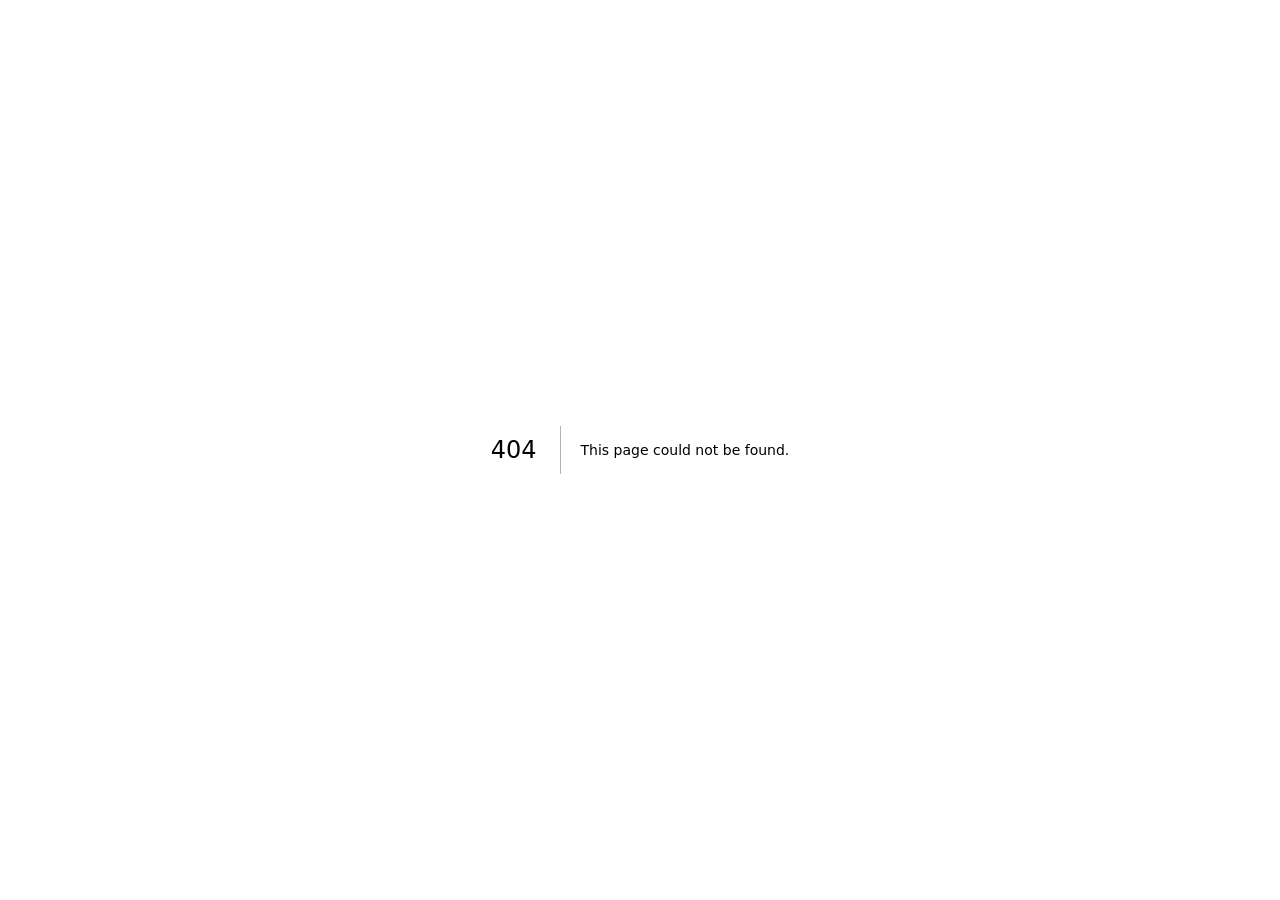
<file: 404/index.html>
<!DOCTYPE html><html><head><meta charSet="utf-8"/><meta name="viewport" content="width=device-width"/><title>404: This page could not be found</title><meta name="next-head-count" content="3"/><link rel="preload" href="/_next/static/media/13971731025ec697-s.p.woff2" as="font" type="font/woff2" crossorigin="anonymous" data-next-font="size-adjust"/><link rel="preload" href="/_next/static/css/d6bdb3c00a374231.css" as="style"/><link rel="stylesheet" href="/_next/static/css/d6bdb3c00a374231.css" data-n-g=""/><noscript data-n-css=""></noscript><script defer="" nomodule="" src="/_next/static/chunks/polyfills-42372ed130431b0a.js"></script><script src="/_next/static/chunks/webpack-3bc9045808e1ba36.js" defer=""></script><script src="/_next/static/chunks/framework-49c6cecf1f6d5795.js" defer=""></script><script src="/_next/static/chunks/main-f4701d23e362eb77.js" defer=""></script><script src="/_next/static/chunks/pages/_app-d93ce20122092516.js" defer=""></script><script src="/_next/static/chunks/pages/_error-7a92967bea80186d.js" defer=""></script><script src="/_next/static/znJpbGE7m3FMVzTtheCBq/_buildManifest.js" defer=""></script><script src="/_next/static/znJpbGE7m3FMVzTtheCBq/_ssgManifest.js" defer=""></script></head><body><div id="__next"><div lang="en" class="__className_0d7163"><div style="font-family:system-ui,&quot;Segoe UI&quot;,Roboto,Helvetica,Arial,sans-serif,&quot;Apple Color Emoji&quot;,&quot;Segoe UI Emoji&quot;;height:100vh;text-align:center;display:flex;flex-direction:column;align-items:center;justify-content:center"><div style="line-height:48px"><style>body{color:#000;background:#fff;margin:0}.next-error-h1{border-right:1px solid rgba(0,0,0,.3)}@media (prefers-color-scheme:dark){body{color:#fff;background:#000}.next-error-h1{border-right:1px solid rgba(255,255,255,.3)}}</style><h1 class="next-error-h1" style="display:inline-block;margin:0 20px 0 0;padding-right:23px;font-size:24px;font-weight:500;vertical-align:top">404</h1><div style="display:inline-block"><h2 style="font-size:14px;font-weight:400;line-height:28px">This page could not be found<!-- -->.</h2></div></div></div></div></div><script id="__NEXT_DATA__" type="application/json">{"props":{"pageProps":{"statusCode":404}},"page":"/_error","query":{},"buildId":"znJpbGE7m3FMVzTtheCBq","nextExport":true,"isFallback":false,"gip":true,"scriptLoader":[]}</script></body></html>
</file>
<file: _next/static/css/d6bdb3c00a374231.css>
@font-face{font-family:ClashGrotesk-Variable;src:url(/fonts/ClashGrotesk-Variable.woff2) format("woff2");font-weight:200 700;font-display:swap;font-style:normal}*,:after,:before{--tw-border-spacing-x:0;--tw-border-spacing-y:0;--tw-translate-x:0;--tw-translate-y:0;--tw-rotate:0;--tw-skew-x:0;--tw-skew-y:0;--tw-scale-x:1;--tw-scale-y:1;--tw-pan-x: ;--tw-pan-y: ;--tw-pinch-zoom: ;--tw-scroll-snap-strictness:proximity;--tw-gradient-from-position: ;--tw-gradient-via-position: ;--tw-gradient-to-position: ;--tw-ordinal: ;--tw-slashed-zero: ;--tw-numeric-figure: ;--tw-numeric-spacing: ;--tw-numeric-fraction: ;--tw-ring-inset: ;--tw-ring-offset-width:0px;--tw-ring-offset-color:#fff;--tw-ring-color:rgba(59,130,246,.5);--tw-ring-offset-shadow:0 0 #0000;--tw-ring-shadow:0 0 #0000;--tw-shadow:0 0 #0000;--tw-shadow-colored:0 0 #0000;--tw-blur: ;--tw-brightness: ;--tw-contrast: ;--tw-grayscale: ;--tw-hue-rotate: ;--tw-invert: ;--tw-saturate: ;--tw-sepia: ;--tw-drop-shadow: ;--tw-backdrop-blur: ;--tw-backdrop-brightness: ;--tw-backdrop-contrast: ;--tw-backdrop-grayscale: ;--tw-backdrop-hue-rotate: ;--tw-backdrop-invert: ;--tw-backdrop-opacity: ;--tw-backdrop-saturate: ;--tw-backdrop-sepia: ;--tw-contain-size: ;--tw-contain-layout: ;--tw-contain-paint: ;--tw-contain-style: }::backdrop{--tw-border-spacing-x:0;--tw-border-spacing-y:0;--tw-translate-x:0;--tw-translate-y:0;--tw-rotate:0;--tw-skew-x:0;--tw-skew-y:0;--tw-scale-x:1;--tw-scale-y:1;--tw-pan-x: ;--tw-pan-y: ;--tw-pinch-zoom: ;--tw-scroll-snap-strictness:proximity;--tw-gradient-from-position: ;--tw-gradient-via-position: ;--tw-gradient-to-position: ;--tw-ordinal: ;--tw-slashed-zero: ;--tw-numeric-figure: ;--tw-numeric-spacing: ;--tw-numeric-fraction: ;--tw-ring-inset: ;--tw-ring-offset-width:0px;--tw-ring-offset-color:#fff;--tw-ring-color:rgba(59,130,246,.5);--tw-ring-offset-shadow:0 0 #0000;--tw-ring-shadow:0 0 #0000;--tw-shadow:0 0 #0000;--tw-shadow-colored:0 0 #0000;--tw-blur: ;--tw-brightness: ;--tw-contrast: ;--tw-grayscale: ;--tw-hue-rotate: ;--tw-invert: ;--tw-saturate: ;--tw-sepia: ;--tw-drop-shadow: ;--tw-backdrop-blur: ;--tw-backdrop-brightness: ;--tw-backdrop-contrast: ;--tw-backdrop-grayscale: ;--tw-backdrop-hue-rotate: ;--tw-backdrop-invert: ;--tw-backdrop-opacity: ;--tw-backdrop-saturate: ;--tw-backdrop-sepia: ;--tw-contain-size: ;--tw-contain-layout: ;--tw-contain-paint: ;--tw-contain-style: }

/*
! tailwindcss v3.4.19 | MIT License | https://tailwindcss.com
*/*,:after,:before{box-sizing:border-box;border:0 solid #e5e7eb}:after,:before{--tw-content:""}:host,html{line-height:1.5;-webkit-text-size-adjust:100%;-moz-tab-size:4;-o-tab-size:4;tab-size:4;font-family:ui-sans-serif,system-ui,sans-serif,Apple Color Emoji,Segoe UI Emoji,Segoe UI Symbol,Noto Color Emoji;font-feature-settings:normal;font-variation-settings:normal;-webkit-tap-highlight-color:transparent}body{margin:0;line-height:inherit}hr{height:0;color:inherit;border-top-width:1px}abbr:where([title]){-webkit-text-decoration:underline dotted;text-decoration:underline dotted}h1,h2,h3,h4,h5,h6{font-size:inherit;font-weight:inherit}a{color:inherit;text-decoration:inherit}b,strong{font-weight:bolder}code,kbd,pre,samp{font-family:ui-monospace,SFMono-Regular,Menlo,Monaco,Consolas,Liberation Mono,Courier New,monospace;font-feature-settings:normal;font-variation-settings:normal;font-size:1em}small{font-size:80%}sub,sup{font-size:75%;line-height:0;position:relative;vertical-align:baseline}sub{bottom:-.25em}sup{top:-.5em}table{text-indent:0;border-color:inherit;border-collapse:collapse}button,input,optgroup,select,textarea{font-family:inherit;font-feature-settings:inherit;font-variation-settings:inherit;font-size:100%;font-weight:inherit;line-height:inherit;letter-spacing:inherit;color:inherit;margin:0;padding:0}button,select{text-transform:none}button,input:where([type=button]),input:where([type=reset]),input:where([type=submit]){-webkit-appearance:button;background-color:transparent;background-image:none}:-moz-focusring{outline:auto}:-moz-ui-invalid{box-shadow:none}progress{vertical-align:baseline}::-webkit-inner-spin-button,::-webkit-outer-spin-button{height:auto}[type=search]{-webkit-appearance:textfield;outline-offset:-2px}::-webkit-search-decoration{-webkit-appearance:none}::-webkit-file-upload-button{-webkit-appearance:button;font:inherit}summary{display:list-item}blockquote,dd,dl,figure,h1,h2,h3,h4,h5,h6,hr,p,pre{margin:0}fieldset{margin:0}fieldset,legend{padding:0}menu,ol,ul{list-style:none;margin:0;padding:0}dialog{padding:0}textarea{resize:vertical}input::-moz-placeholder,textarea::-moz-placeholder{opacity:1;color:#9ca3af}input::placeholder,textarea::placeholder{opacity:1;color:#9ca3af}[role=button],button{cursor:pointer}:disabled{cursor:default}audio,canvas,embed,iframe,img,object,svg,video{display:block;vertical-align:middle}img,video{max-width:100%;height:auto}[hidden]:where(:not([hidden=until-found])){display:none}:root{--background:240 27.9% 5.7%;--foreground:210 40% 98%;--card:222.2 84% 4.9%;--card-foreground:210 40% 98%;--popover:222.2 84% 4.9%;--popover-foreground:210 40% 98%;--primary:237 99% 74%;--primary-foreground:0 0% 0%;--secondary:214.2 98.47% 74.31%;--secondary-foreground:218 11% 65%;--muted:217.2 32.6% 17.5%;--muted-foreground:215 20.2% 65.1%;--accent:217.2 32.6% 17.5%;--accent-foreground:210 40% 98%;--destructive:0 62.8% 30.6%;--destructive-foreground:210 40% 98%;--border:217.2 32.6% 17.5%;--input:217.2 32.6% 17.5%;--ring:212.7 26.8% 83.9%;--radius:0.5rem}html[data-scroll-orientation=horizontal] body{width:-moz-fit-content;width:fit-content}html[data-scroll-orientation=horizontal] [data-scroll-container]{display:flex}*{border-color:hsl(var(--border))}html{-webkit-font-smoothing:antialiased;-moz-osx-font-smoothing:grayscale}body{cursor:wait;background-color:hsl(var(--background));color:hsl(var(--foreground))}section{scroll-margin-top:60px}::-webkit-scrollbar{height:.625rem;width:.5rem;-webkit-transition-property:color,background-color,border-color,text-decoration-color,fill,stroke,opacity,box-shadow,transform,filter,backdrop-filter;transition-property:color,background-color,border-color,text-decoration-color,fill,stroke,opacity,box-shadow,transform,filter,backdrop-filter;transition-timing-function:cubic-bezier(.4,0,.2,1);transition-duration:.15s}::-webkit-scrollbar-track{background-color:hsl(var(--background))}::-webkit-scrollbar-thumb{background-color:hsl(var(--muted))}::-webkit-scrollbar-thumb:active{background-color:hsl(var(--primary))}.clash-grotesk{font-family:ClashGrotesk-Variable,sans-serif}.text-gradient{background-image:linear-gradient(to bottom right,var(--tw-gradient-stops));--tw-gradient-from:hsl(var(--primary)) var(--tw-gradient-from-position);--tw-gradient-to:hsl(var(--primary)/0) var(--tw-gradient-to-position);--tw-gradient-stops:var(--tw-gradient-from),var(--tw-gradient-to);--tw-gradient-to:hsl(var(--secondary)) var(--tw-gradient-to-position);-webkit-background-clip:text;background-clip:text;color:transparent}.nav-active{color:#e2e8f0!important;color:rgb(226 232 240/var(--tw-text-opacity,1))}.nav-active,.nav-link{font-size:.875rem;line-height:1.25rem;text-transform:lowercase;letter-spacing:-.025em;--tw-text-opacity:1}.nav-link{color:rgb(148 163 184/var(--tw-text-opacity,1))}@keyframes blink{0%{opacity:1}to{opacity:0}}.container{width:100%;margin-right:auto;margin-left:auto;padding-right:1rem;padding-left:1rem}@media (min-width:1400px){.container{max-width:1400px}}.sr-only{position:absolute;width:1px;height:1px;padding:0;margin:-1px;overflow:hidden;clip:rect(0,0,0,0);white-space:nowrap;border-width:0}.pointer-events-none{pointer-events:none}.visible{visibility:visible}.absolute{position:absolute}.relative{position:relative}.inset-0{inset:0}.inset-x-0{left:0;right:0}.-bottom-12{bottom:-3rem}.-left-12{left:-3rem}.-right-12{right:-3rem}.-top-12{top:-3rem}.-top-40{top:-10rem}.bottom-0{bottom:0}.left-1\/2{left:50%}.left-\[calc\(50\%\+3rem\)\]{left:calc(50% + 3rem)}.left-\[calc\(50\%-11rem\)\]{left:calc(50% - 11rem)}.right-0{right:0}.top-1\/2{top:50%}.top-\[calc\(100\%-13rem\)\]{top:calc(100% - 13rem)}.isolate{isolation:isolate}.-z-10{z-index:-10}.mx-auto{margin-left:auto;margin-right:auto}.my-5{margin-top:1.25rem;margin-bottom:1.25rem}.my-8{margin-top:2rem;margin-bottom:2rem}.-ml-4{margin-left:-1rem}.-mt-4{margin-top:-1rem}.ml-1{margin-left:.25rem}.mt-0\.5{margin-top:.125rem}.mt-1{margin-top:.25rem}.mt-1\.5{margin-top:.375rem}.mt-2{margin-top:.5rem}.mt-24{margin-top:6rem}.mt-3{margin-top:.75rem}.mt-4{margin-top:1rem}.mt-5{margin-top:1.25rem}.mt-6{margin-top:1.5rem}.mt-8{margin-top:2rem}.block{display:block}.inline{display:inline}.flex{display:flex}.inline-flex{display:inline-flex}.grid{display:grid}.hidden{display:none}.aspect-\[1155\/678\]{aspect-ratio:1155/678}.aspect-video{aspect-ratio:16/9}.h-1{height:.25rem}.h-1\.5{height:.375rem}.h-10{height:2.5rem}.h-11{height:2.75rem}.h-14{height:3.5rem}.h-4{height:1rem}.h-6{height:1.5rem}.h-8{height:2rem}.h-9{height:2.25rem}.h-\[21\.1875rem\]{height:21.1875rem}.h-\[320px\]{height:320px}.h-\[340px\]{height:340px}.h-\[360px\]{height:360px}.h-full{height:100%}.w-1\.5{width:.375rem}.w-10{width:2.5rem}.w-14{width:3.5rem}.w-4{width:1rem}.w-8{width:2rem}.w-\[320px\]{width:320px}.w-\[340px\]{width:340px}.w-\[36\.125rem\]{width:36.125rem}.w-full{width:100%}.min-w-0{min-width:0}.min-w-\[140px\]{min-width:140px}.min-w-max{min-width:-moz-max-content;min-width:max-content}.max-w-2xl{max-width:42rem}.max-w-3xl{max-width:48rem}.max-w-4xl{max-width:56rem}.max-w-6xl{max-width:72rem}.max-w-\[900px\]{max-width:900px}.max-w-none{max-width:none}.max-w-xl{max-width:36rem}.shrink-0{flex-shrink:0}.grow-0{flex-grow:0}.basis-full{flex-basis:100%}.-translate-x-1\/2{--tw-translate-x:-50%}.-translate-x-1\/2,.-translate-y-1\/2{transform:translate(var(--tw-translate-x),var(--tw-translate-y)) rotate(var(--tw-rotate)) skewX(var(--tw-skew-x)) skewY(var(--tw-skew-y)) scaleX(var(--tw-scale-x)) scaleY(var(--tw-scale-y))}.-translate-y-1\/2{--tw-translate-y:-50%}.translate-y-4{--tw-translate-y:1rem}.rotate-180,.translate-y-4{transform:translate(var(--tw-translate-x),var(--tw-translate-y)) rotate(var(--tw-rotate)) skewX(var(--tw-skew-x)) skewY(var(--tw-skew-y)) scaleX(var(--tw-scale-x)) scaleY(var(--tw-scale-y))}.rotate-180{--tw-rotate:180deg}.rotate-90{--tw-rotate:90deg}.rotate-90,.rotate-\[30deg\]{transform:translate(var(--tw-translate-x),var(--tw-translate-y)) rotate(var(--tw-rotate)) skewX(var(--tw-skew-x)) skewY(var(--tw-skew-y)) scaleX(var(--tw-scale-x)) scaleY(var(--tw-scale-y))}.rotate-\[30deg\]{--tw-rotate:30deg}.scale-105{--tw-scale-x:1.05;--tw-scale-y:1.05;transform:translate(var(--tw-translate-x),var(--tw-translate-y)) rotate(var(--tw-rotate)) skewX(var(--tw-skew-x)) skewY(var(--tw-skew-y)) scaleX(var(--tw-scale-x)) scaleY(var(--tw-scale-y))}.transform-gpu{transform:translate3d(var(--tw-translate-x),var(--tw-translate-y),0) rotate(var(--tw-rotate)) skewX(var(--tw-skew-x)) skewY(var(--tw-skew-y)) scaleX(var(--tw-scale-x)) scaleY(var(--tw-scale-y))}@keyframes bounce{0%,to{transform:translateY(-25%);animation-timing-function:cubic-bezier(.8,0,1,1)}50%{transform:none;animation-timing-function:cubic-bezier(0,0,.2,1)}}.animate-bounce{animation:bounce 1s infinite}.grid-cols-2{grid-template-columns:repeat(2,minmax(0,1fr))}.flex-row{flex-direction:row}.flex-col{flex-direction:column}.flex-wrap{flex-wrap:wrap}.flex-nowrap{flex-wrap:nowrap}.items-start{align-items:flex-start}.items-end{align-items:flex-end}.items-center{align-items:center}.items-stretch{align-items:stretch}.justify-start{justify-content:flex-start}.justify-center{justify-content:center}.justify-between{justify-content:space-between}.gap-0\.5{gap:.125rem}.gap-1{gap:.25rem}.gap-12{gap:3rem}.gap-2{gap:.5rem}.gap-3{gap:.75rem}.gap-4{gap:1rem}.gap-6{gap:1.5rem}.gap-8{gap:2rem}.gap-x-8{-moz-column-gap:2rem;column-gap:2rem}.gap-y-3{row-gap:.75rem}.space-x-2>:not([hidden])~:not([hidden]){--tw-space-x-reverse:0;margin-right:calc(.5rem * var(--tw-space-x-reverse));margin-left:calc(.5rem * calc(1 - var(--tw-space-x-reverse)))}.space-x-3>:not([hidden])~:not([hidden]){--tw-space-x-reverse:0;margin-right:calc(.75rem * var(--tw-space-x-reverse));margin-left:calc(.75rem * calc(1 - var(--tw-space-x-reverse)))}.space-x-4>:not([hidden])~:not([hidden]){--tw-space-x-reverse:0;margin-right:calc(1rem * var(--tw-space-x-reverse));margin-left:calc(1rem * calc(1 - var(--tw-space-x-reverse)))}.space-y-1\.5>:not([hidden])~:not([hidden]){--tw-space-y-reverse:0;margin-top:calc(.375rem * calc(1 - var(--tw-space-y-reverse)));margin-bottom:calc(.375rem * var(--tw-space-y-reverse))}.space-y-2>:not([hidden])~:not([hidden]){--tw-space-y-reverse:0;margin-top:calc(.5rem * calc(1 - var(--tw-space-y-reverse)));margin-bottom:calc(.5rem * var(--tw-space-y-reverse))}.space-y-4>:not([hidden])~:not([hidden]){--tw-space-y-reverse:0;margin-top:calc(1rem * calc(1 - var(--tw-space-y-reverse)));margin-bottom:calc(1rem * var(--tw-space-y-reverse))}.space-y-6>:not([hidden])~:not([hidden]){--tw-space-y-reverse:0;margin-top:calc(1.5rem * calc(1 - var(--tw-space-y-reverse)));margin-bottom:calc(1.5rem * var(--tw-space-y-reverse))}.overflow-hidden{overflow:hidden}.overflow-x-auto{overflow-x:auto}.whitespace-nowrap{white-space:nowrap}.rounded-2xl{border-radius:1rem}.rounded-full{border-radius:9999px}.rounded-lg{border-radius:var(--radius)}.rounded-md{border-radius:calc(var(--radius) - 2px)}.rounded-xl{border-radius:.75rem}.border{border-width:1px}.border-l{border-left-width:1px}.border-t{border-top-width:1px}.border-input{border-color:hsl(var(--input))}.border-muted{border-color:hsl(var(--muted))}.border-primary{border-color:hsl(var(--primary))}.border-transparent{border-color:transparent}.border-white\/10{border-color:hsla(0,0%,100%,.1)}.border-white\/5{border-color:hsla(0,0%,100%,.05)}.border-yellow-500\/20{border-color:rgba(234,179,8,.2)}.bg-background{background-color:hsl(var(--background))}.bg-background\/20{background-color:hsl(var(--background)/.2)}.bg-background\/40{background-color:hsl(var(--background)/.4)}.bg-background\/60{background-color:hsl(var(--background)/.6)}.bg-card\/10{background-color:hsl(var(--card)/.1)}.bg-destructive{background-color:hsl(var(--destructive))}.bg-neutral-900{--tw-bg-opacity:1;background-color:rgb(23 23 23/var(--tw-bg-opacity,1))}.bg-primary{background-color:hsl(var(--primary))}.bg-primary\/80{background-color:hsl(var(--primary)/.8)}.bg-secondary{background-color:hsl(var(--secondary))}.bg-transparent{background-color:transparent}.bg-white\/5{background-color:hsla(0,0%,100%,.05)}.bg-yellow-500\/5{background-color:rgba(234,179,8,.05)}.bg-\[radial-gradient\(circle_at_35\%_30\%\2c rgba\(90\2c 70\2c 180\2c 0\.45\)\2c rgba\(24\2c 18\2c 48\2c 0\.95\)_65\%\)\]{background-image:radial-gradient(circle at 35% 30%,rgba(90,70,180,.45),rgba(24,18,48,.95) 65%)}.bg-\[radial-gradient\(closest-side\2c \#8486ff\2c \#42357d\2c \#5d83ff\2c transparent\)\]{background-image:radial-gradient(closest-side,#8486ff,#42357d,#5d83ff,transparent)}.bg-gradient-to-br{background-image:linear-gradient(to bottom right,var(--tw-gradient-stops))}.bg-gradient-to-t{background-image:linear-gradient(to top,var(--tw-gradient-stops))}.bg-gradient-to-tr{background-image:linear-gradient(to top right,var(--tw-gradient-stops))}.from-background{--tw-gradient-from:hsl(var(--background)) var(--tw-gradient-from-position);--tw-gradient-to:hsl(var(--background)/0) var(--tw-gradient-to-position);--tw-gradient-stops:var(--tw-gradient-from),var(--tw-gradient-to)}.from-primary{--tw-gradient-from:hsl(var(--primary)) var(--tw-gradient-from-position);--tw-gradient-to:hsl(var(--primary)/0) var(--tw-gradient-to-position);--tw-gradient-stops:var(--tw-gradient-from),var(--tw-gradient-to)}.from-primary\/\[1\%\]{--tw-gradient-from:hsl(var(--primary)/1%) var(--tw-gradient-from-position);--tw-gradient-to:hsl(var(--primary)/0) var(--tw-gradient-to-position);--tw-gradient-stops:var(--tw-gradient-from),var(--tw-gradient-to)}.from-primary\/\[8\%\]{--tw-gradient-from:hsl(var(--primary)/8%) var(--tw-gradient-from-position);--tw-gradient-to:hsl(var(--primary)/0) var(--tw-gradient-to-position);--tw-gradient-stops:var(--tw-gradient-from),var(--tw-gradient-to)}.via-primary{--tw-gradient-to:hsl(var(--primary)/0) var(--tw-gradient-to-position);--tw-gradient-stops:var(--tw-gradient-from),hsl(var(--primary)) var(--tw-gradient-via-position),var(--tw-gradient-to)}.via-white\/\[2\%\]{--tw-gradient-to:hsla(0,0%,100%,0) var(--tw-gradient-to-position);--tw-gradient-stops:var(--tw-gradient-from),hsla(0,0%,100%,.02) var(--tw-gradient-via-position),var(--tw-gradient-to)}.to-secondary{--tw-gradient-to:hsl(var(--secondary)) var(--tw-gradient-to-position)}.to-transparent{--tw-gradient-to:transparent var(--tw-gradient-to-position)}.to-white\/5{--tw-gradient-to:hsla(0,0%,100%,.05) var(--tw-gradient-to-position)}.object-contain{-o-object-fit:contain;object-fit:contain}.object-cover{-o-object-fit:cover;object-fit:cover}.p-0{padding:0}.p-3{padding:.75rem}.p-4{padding:1rem}.p-5{padding:1.25rem}.p-6{padding:1.5rem}.p-8{padding:2rem}.px-2{padding-left:.5rem;padding-right:.5rem}.px-3{padding-left:.75rem;padding-right:.75rem}.px-4{padding-left:1rem;padding-right:1rem}.px-6{padding-left:1.5rem;padding-right:1.5rem}.px-8{padding-left:2rem;padding-right:2rem}.py-16{padding-top:4rem;padding-bottom:4rem}.py-2{padding-top:.5rem;padding-bottom:.5rem}.py-3{padding-top:.75rem;padding-bottom:.75rem}.py-4{padding-top:1rem;padding-bottom:1rem}.py-6{padding-top:1.5rem;padding-bottom:1.5rem}.pb-2{padding-bottom:.5rem}.pb-3{padding-bottom:.75rem}.pb-4{padding-bottom:1rem}.pl-4{padding-left:1rem}.pt-0{padding-top:0}.pt-2{padding-top:.5rem}.pt-4{padding-top:1rem}.pt-5{padding-top:1.25rem}.text-left{text-align:left}.text-center{text-align:center}.text-2xl{font-size:1.5rem;line-height:2rem}.text-4xl{font-size:2.25rem;line-height:2.5rem}.text-5xl{font-size:3rem;line-height:1}.text-6xl{font-size:3.75rem;line-height:1}.text-\[10px\]{font-size:10px}.text-base{font-size:1rem;line-height:1.5rem}.text-lg{font-size:1.125rem;line-height:1.75rem}.text-sm{font-size:.875rem;line-height:1.25rem}.text-xl{font-size:1.25rem;line-height:1.75rem}.text-xs{font-size:.75rem;line-height:1rem}.font-bold{font-weight:700}.font-medium{font-weight:500}.font-semibold{font-weight:600}.uppercase{text-transform:uppercase}.leading-\[0\.95\]{line-height:.95}.leading-none{line-height:1}.leading-relaxed{line-height:1.625}.leading-snug{line-height:1.375}.tracking-\[0\.14em\]{letter-spacing:.14em}.tracking-tight{letter-spacing:-.025em}.tracking-tighter{letter-spacing:-.05em}.tracking-widest{letter-spacing:.1em}.text-card-foreground{color:hsl(var(--card-foreground))}.text-destructive-foreground{color:hsl(var(--destructive-foreground))}.text-foreground{color:hsl(var(--foreground))}.text-muted-foreground{color:hsl(var(--muted-foreground))}.text-primary{color:hsl(var(--primary))}.text-primary-foreground{color:hsl(var(--primary-foreground))}.text-primary\/90{color:hsl(var(--primary)/.9)}.text-secondary-foreground{color:hsl(var(--secondary-foreground))}.underline-offset-4{text-underline-offset:4px}.opacity-10{opacity:.1}.opacity-50{opacity:.5}.opacity-80{opacity:.8}.opacity-\[0\.11\]{opacity:.11}.shadow-\[0_0_12px_rgba\(123\2c 130\2c 254\2c 0\.6\)\]{--tw-shadow:0 0 12px rgba(123,130,254,.6);--tw-shadow-colored:0 0 12px var(--tw-shadow-color);box-shadow:var(--tw-ring-offset-shadow,0 0 #0000),var(--tw-ring-shadow,0 0 #0000),var(--tw-shadow)}.shadow-\[0_20px_60px_rgba\(0\2c 0\2c 0\2c 0\.35\)\]{--tw-shadow:0 20px 60px rgba(0,0,0,.35);--tw-shadow-colored:0 20px 60px var(--tw-shadow-color)}.shadow-\[0_20px_60px_rgba\(0\2c 0\2c 0\2c 0\.35\)\],.shadow-md{box-shadow:var(--tw-ring-offset-shadow,0 0 #0000),var(--tw-ring-shadow,0 0 #0000),var(--tw-shadow)}.shadow-md{--tw-shadow:0 4px 6px -1px rgba(0,0,0,.1),0 2px 4px -2px rgba(0,0,0,.1);--tw-shadow-colored:0 4px 6px -1px var(--tw-shadow-color),0 2px 4px -2px var(--tw-shadow-color)}.shadow-sm{--tw-shadow:0 1px 2px 0 rgba(0,0,0,.05);--tw-shadow-colored:0 1px 2px 0 var(--tw-shadow-color);box-shadow:var(--tw-ring-offset-shadow,0 0 #0000),var(--tw-ring-shadow,0 0 #0000),var(--tw-shadow)}.outline{outline-style:solid}.ring-offset-background{--tw-ring-offset-color:hsl(var(--background))}.blur{--tw-blur:blur(8px)}.blur,.blur-3xl{filter:var(--tw-blur) var(--tw-brightness) var(--tw-contrast) var(--tw-grayscale) var(--tw-hue-rotate) var(--tw-invert) var(--tw-saturate) var(--tw-sepia) var(--tw-drop-shadow)}.blur-3xl{--tw-blur:blur(64px)}.blur-\[100px\]{--tw-blur:blur(100px)}.blur-\[100px\],.filter{filter:var(--tw-blur) var(--tw-brightness) var(--tw-contrast) var(--tw-grayscale) var(--tw-hue-rotate) var(--tw-invert) var(--tw-saturate) var(--tw-sepia) var(--tw-drop-shadow)}.backdrop-blur{--tw-backdrop-blur:blur(8px);backdrop-filter:var(--tw-backdrop-blur) var(--tw-backdrop-brightness) var(--tw-backdrop-contrast) var(--tw-backdrop-grayscale) var(--tw-backdrop-hue-rotate) var(--tw-backdrop-invert) var(--tw-backdrop-opacity) var(--tw-backdrop-saturate) var(--tw-backdrop-sepia)}.transition{transition-property:color,background-color,border-color,text-decoration-color,fill,stroke,opacity,box-shadow,transform,filter,backdrop-filter;transition-timing-function:cubic-bezier(.4,0,.2,1);transition-duration:.15s}.transition-all{transition-property:all;transition-timing-function:cubic-bezier(.4,0,.2,1);transition-duration:.15s}.transition-colors{transition-property:color,background-color,border-color,text-decoration-color,fill,stroke;transition-timing-function:cubic-bezier(.4,0,.2,1);transition-duration:.15s}.transition-transform{transition-property:transform;transition-timing-function:cubic-bezier(.4,0,.2,1);transition-duration:.15s}.duration-300{transition-duration:.3s}@keyframes enter{0%{opacity:var(--tw-enter-opacity,1);transform:translate3d(var(--tw-enter-translate-x,0),var(--tw-enter-translate-y,0),0) scale3d(var(--tw-enter-scale,1),var(--tw-enter-scale,1),var(--tw-enter-scale,1)) rotate(var(--tw-enter-rotate,0))}}@keyframes exit{to{opacity:var(--tw-exit-opacity,1);transform:translate3d(var(--tw-exit-translate-x,0),var(--tw-exit-translate-y,0),0) scale3d(var(--tw-exit-scale,1),var(--tw-exit-scale,1),var(--tw-exit-scale,1)) rotate(var(--tw-exit-rotate,0))}}.duration-300{animation-duration:.3s}.hover\:-translate-y-0\.5:hover{--tw-translate-y:-0.125rem;transform:translate(var(--tw-translate-x),var(--tw-translate-y)) rotate(var(--tw-rotate)) skewX(var(--tw-skew-x)) skewY(var(--tw-skew-y)) scaleX(var(--tw-scale-x)) scaleY(var(--tw-scale-y))}.hover\:bg-accent:hover{background-color:hsl(var(--accent))}.hover\:bg-background\/50:hover{background-color:hsl(var(--background)/.5)}.hover\:bg-destructive\/90:hover{background-color:hsl(var(--destructive)/.9)}.hover\:bg-primary\/90:hover{background-color:hsl(var(--primary)/.9)}.hover\:bg-secondary\/80:hover{background-color:hsl(var(--secondary)/.8)}.hover\:bg-white\/10:hover{background-color:hsla(0,0%,100%,.1)}.hover\:text-accent-foreground:hover{color:hsl(var(--accent-foreground))}.hover\:text-foreground:hover{color:hsl(var(--foreground))}.hover\:text-primary:hover{color:hsl(var(--primary))}.hover\:underline:hover{text-decoration-line:underline}.hover\:opacity-100:hover{opacity:1}.hover\:shadow-md:hover{--tw-shadow:0 4px 6px -1px rgba(0,0,0,.1),0 2px 4px -2px rgba(0,0,0,.1);--tw-shadow-colored:0 4px 6px -1px var(--tw-shadow-color),0 2px 4px -2px var(--tw-shadow-color);box-shadow:var(--tw-ring-offset-shadow,0 0 #0000),var(--tw-ring-shadow,0 0 #0000),var(--tw-shadow)}.focus-visible\:outline-none:focus-visible{outline:2px solid transparent;outline-offset:2px}.focus-visible\:ring-2:focus-visible{--tw-ring-offset-shadow:var(--tw-ring-inset) 0 0 0 var(--tw-ring-offset-width) var(--tw-ring-offset-color);--tw-ring-shadow:var(--tw-ring-inset) 0 0 0 calc(2px + var(--tw-ring-offset-width)) var(--tw-ring-color);box-shadow:var(--tw-ring-offset-shadow),var(--tw-ring-shadow),var(--tw-shadow,0 0 #0000)}.focus-visible\:ring-ring:focus-visible{--tw-ring-color:hsl(var(--ring))}.focus-visible\:ring-offset-2:focus-visible{--tw-ring-offset-width:2px}.disabled\:pointer-events-none:disabled{pointer-events:none}.disabled\:opacity-50:disabled{opacity:.5}@media (min-width:640px){.sm\:absolute{position:absolute}.sm\:-top-80{top:-20rem}.sm\:left-\[calc\(50\%\+36rem\)\]{left:calc(50% + 36rem)}.sm\:left-\[calc\(50\%-30rem\)\]{left:calc(50% - 30rem)}.sm\:top-\[calc\(100\%-30rem\)\]{top:calc(100% - 30rem)}.sm\:h-\[42\.375rem\]{height:42.375rem}.sm\:h-\[460px\]{height:460px}.sm\:w-\[72\.1875rem\]{width:72.1875rem}.sm\:grid-cols-2{grid-template-columns:repeat(2,minmax(0,1fr))}.sm\:grid-cols-3{grid-template-columns:repeat(3,minmax(0,1fr))}}@media (min-width:768px){.md\:mr-2{margin-right:.5rem}.md\:flex{display:flex}.md\:grid-cols-2{grid-template-columns:repeat(2,minmax(0,1fr))}}@media (min-width:1024px){.lg\:-top-60{top:-15rem}}@media (min-width:1280px){.xl\:col-span-3{grid-column:span 3/span 3}.xl\:my-10{margin-top:2.5rem;margin-bottom:2.5rem}.xl\:my-6{margin-top:1.5rem;margin-bottom:1.5rem}.xl\:mt-0{margin-top:0}.xl\:h-\[360px\]{height:360px}.xl\:h-\[385px\]{height:385px}.xl\:h-\[520px\]{height:520px}.xl\:min-h-screen{min-height:100vh}.xl\:w-\[360px\]{width:360px}.xl\:w-\[385px\]{width:385px}.xl\:grid-cols-2{grid-template-columns:repeat(2,minmax(0,1fr))}.xl\:grid-cols-3{grid-template-columns:repeat(3,minmax(0,1fr))}.xl\:grid-cols-4{grid-template-columns:repeat(4,minmax(0,1fr))}.xl\:flex-row{flex-direction:row}.xl\:justify-between{justify-content:space-between}.xl\:gap-14{gap:3.5rem}.xl\:p-6{padding:1.5rem}.xl\:px-12{padding-left:3rem;padding-right:3rem}.xl\:py-20{padding-top:5rem;padding-bottom:5rem}.xl\:text-6xl{font-size:3.75rem;line-height:1}.xl\:text-7xl{font-size:4.5rem;line-height:1}.xl\:text-lg{font-size:1.125rem;line-height:1.75rem}.xl\:text-xl{font-size:1.25rem;line-height:1.75rem}}@media (min-width:1536px){.\32xl\:text-8xl{font-size:6rem;line-height:1}.\32xl\:text-xl{font-size:1.25rem;line-height:1.75rem}}html.lenis{height:auto}.lenis.lenis-smooth{scroll-behavior:auto}.lenis.lenis-smooth [data-lenis-prevent]{overscroll-behavior:contain}.lenis.lenis-stopped{overflow:hidden}.lenis.lenis-scrolling iframe{pointer-events:none}@font-face{font-family:__DM_Sans_0d7163;font-style:normal;font-weight:100 1000;font-display:swap;src:url(/_next/static/media/7ab938503e4547a1-s.woff2) format("woff2");unicode-range:u+0100-02ba,u+02bd-02c5,u+02c7-02cc,u+02ce-02d7,u+02dd-02ff,u+0304,u+0308,u+0329,u+1d00-1dbf,u+1e00-1e9f,u+1ef2-1eff,u+2020,u+20a0-20ab,u+20ad-20c0,u+2113,u+2c60-2c7f,u+a720-a7ff}@font-face{font-family:__DM_Sans_0d7163;font-style:normal;font-weight:100 1000;font-display:swap;src:url(/_next/static/media/13971731025ec697-s.p.woff2) format("woff2");unicode-range:u+00??,u+0131,u+0152-0153,u+02bb-02bc,u+02c6,u+02da,u+02dc,u+0304,u+0308,u+0329,u+2000-206f,u+20ac,u+2122,u+2191,u+2193,u+2212,u+2215,u+feff,u+fffd}@font-face{font-family:__DM_Sans_Fallback_0d7163;src:local("Arial");ascent-override:94.90%;descent-override:29.66%;line-gap-override:0.00%;size-adjust:104.53%}.__className_0d7163{font-family:__DM_Sans_0d7163,__DM_Sans_Fallback_0d7163;font-style:normal}
</file>
